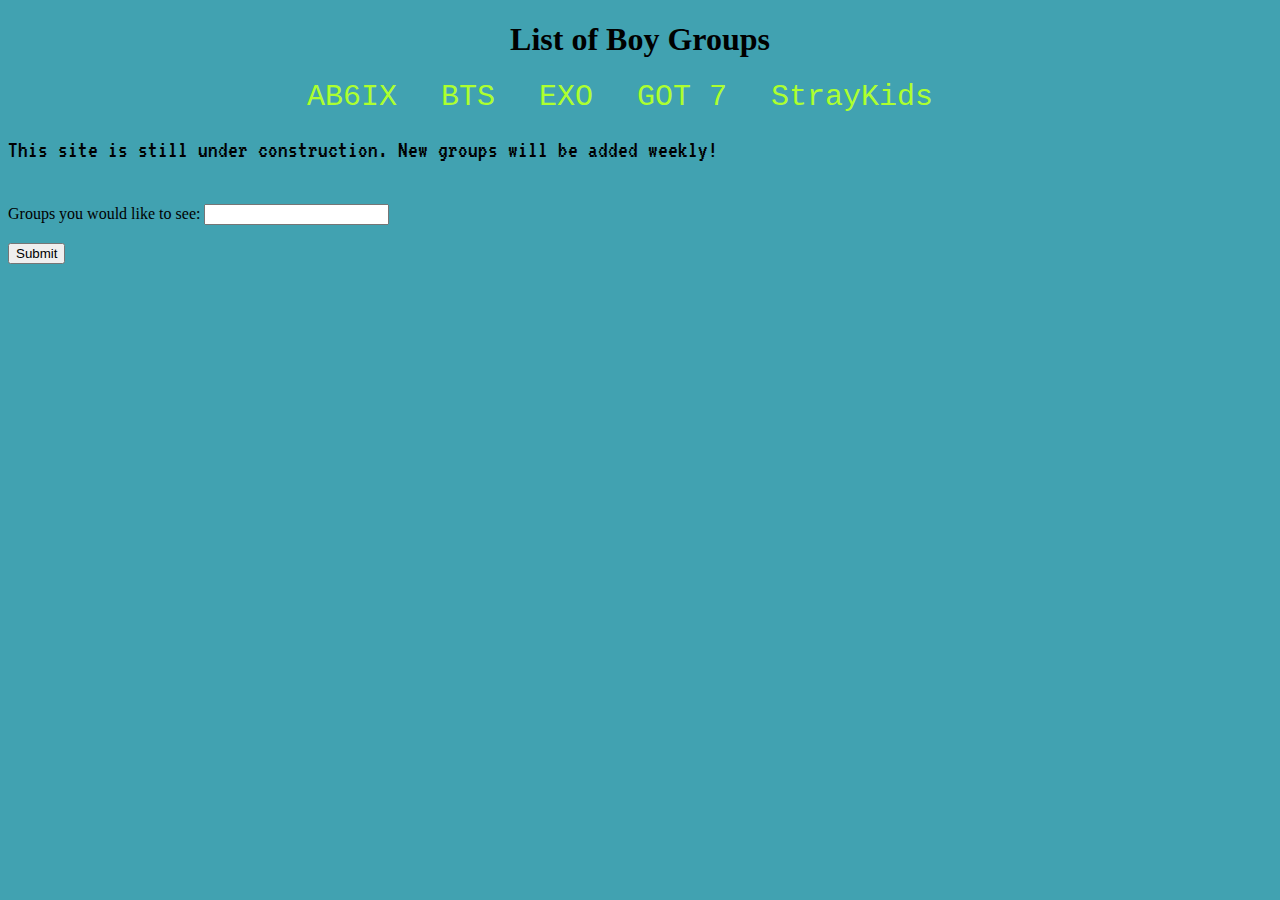
<file: boyg.html>
<!doctype html>
<html>
<head>
<meta charset="UTF-8">
<title>Boy Group List</title>
<link href="boygroup.css" type="text/css" rel="stylesheet">	
	<link href="https://fonts.googleapis.com/css2?family=VT323&display=swap" rel="stylesheet">
<style>
	p{font-family: 'VT323', monospace;}
	
	</style>
	</head>
<h1 style="text-align: center">List of Boy Groups</h1>
	<body style="background: #41A2B1">
	<nav>
		<ul>
	<li><a href="ab6.html">AB6IX</a></li>
			&nbsp; &nbsp;&nbsp;
	<li><a href="bangtan.html">BTS</a></li>
	&nbsp; &nbsp;&nbsp;
<li><a href="exo.html">EXO</a></li>
&nbsp; &nbsp;&nbsp;
<li><a href="got7.html">GOT 7</a></li>
	&nbsp; &nbsp;&nbsp;
<li><a href="skz.html">StrayKids</a></li>
&nbsp; &nbsp;&nbsp;

			<br>
		</ul></nav>
	
		<p style="font-size:150%;">This site is still under construction. New groups will be added weekly!</p>
		<br>
		<form action="">
		<label for="bgrs">Groups you would like to see:</label>
		<input type="text" id="boyg"> <br><br>
		<button type="submit">Submit
		</button>
		</form>
<br><br><br>
		
</body>
</html>
</file>
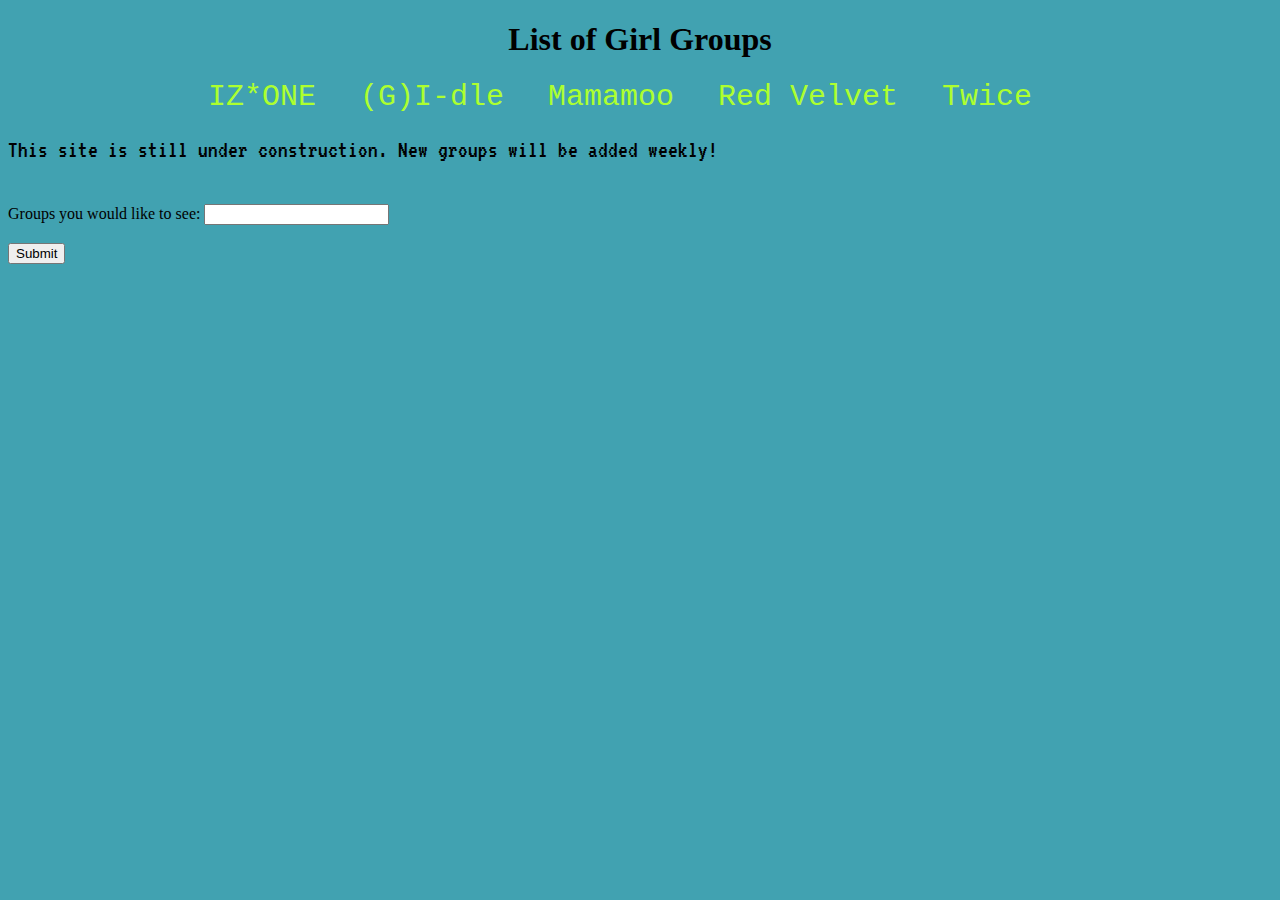
<file: girlg.html>
<!doctype html>
<html>
<head>
<meta charset="UTF-8">
<title>Boy Group List</title>
<link href="boygroup.css" type="text/css" rel="stylesheet">	
	<link href="https://fonts.googleapis.com/css2?family=VT323&display=swap" rel="stylesheet">
<style>
	p{font-family: 'VT323', monospace;}
	
	</style>
	</head>
<h1 style="text-align: center">List of Girl Groups</h1>
	<body style="background: #41A2B1">
	<nav>
		<ul>
			<li><a href="izone.html">IZ*ONE</a></li>
	
			&nbsp; &nbsp;&nbsp;
	<li><a href="G-idle.html">(G)I-dle</a></li>
	&nbsp; &nbsp;&nbsp;
			<li><a href="mamamoo.html">Mamamoo</a></li>
&nbsp; &nbsp;&nbsp;
<li><a href="rv.html">Red Velvet</a></li>
	&nbsp; &nbsp;&nbsp;
<li><a href="twice.html">Twice</a></li>
&nbsp; &nbsp;&nbsp;

			<br>
		</ul></nav>
	
		<p style="font-size:150%;">This site is still under construction. New groups will be added weekly!</p>
		<br>
		<form action="">
		<label for="bgrs">Groups you would like to see:</label>
		<input type="text" id="boyg"> <br><br>
		<button type="submit">Submit
		</button>
		</form>
<br><br><br>
		
</body>
</html>
</file>
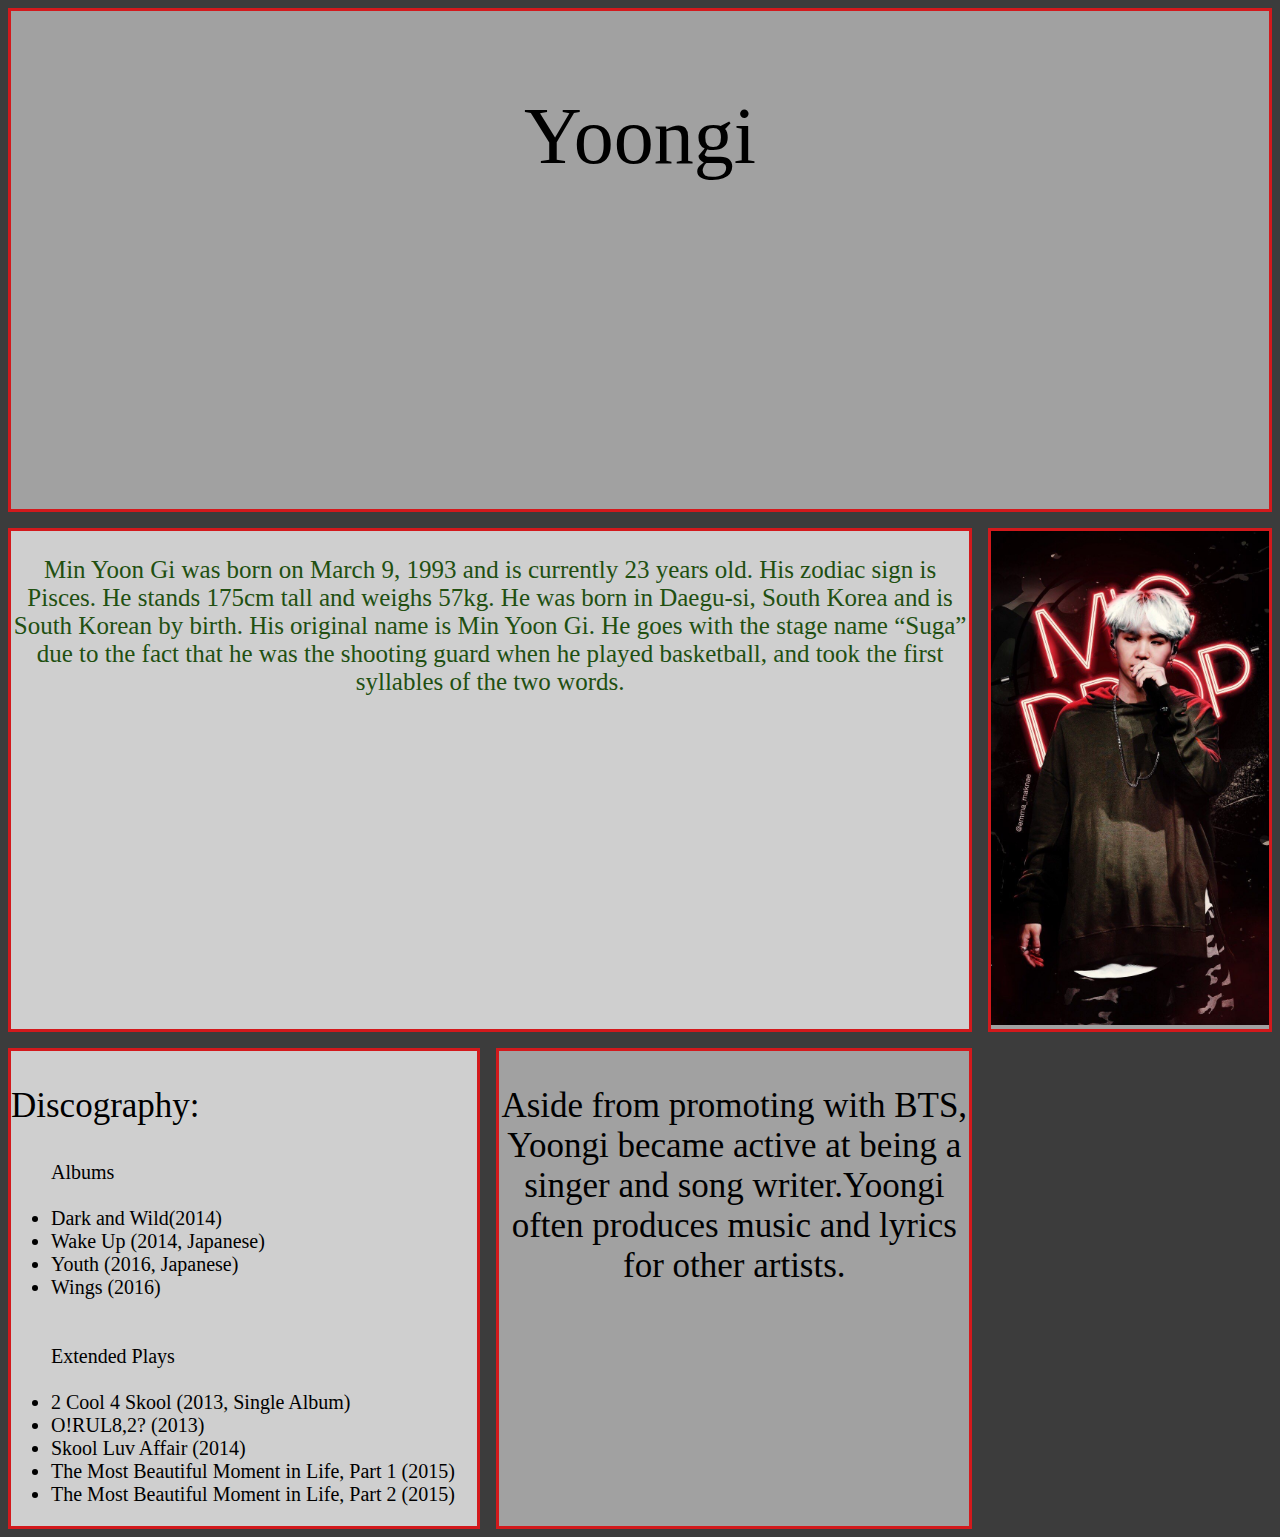
<file: yoongi.html>
<!doctype html>
<html>
<head>
<meta charset="UTF-8">
<title>CSS</title>
	<style>
		
		.grid{display:grid; 
			grid-template-rows: 2fr 2fr ;
			
			grid-gap:1em
		}
		
		
		
		.grid > div{
			background: #A1A1A1;
	
			border: #D3191C solid;
				}
		
		
		.grid > div:nth-child(even){
			background: #CFCFCF
		}
		
		.header{grid-column: 1/4; grid-row: 1;}
		
		.box1 {grid-column: 1/3}
		
		img {max-height: 100%;
		max-width: 100%}
	</style>
	
</head>
	
<body style="background: #3C3C3C">
	<div id="css-grid">
	<div class="grid">
	
	<div class="header"><p style=" text-align: center;font-size: 80px;" >Yoongi</p></div>
		
	<div class="box1"> <p style="color:rgba(33,79,17,1.00); text-align: center; font-size:25px;">Min Yoon Gi was born on March 9, 1993 and is currently 23 years old. His zodiac sign is Pisces. He stands 175cm tall and weighs 57kg.

He was born in Daegu-si, South Korea and is South Korean by birth. His original name is Min Yoon Gi.

He goes with the stage name “Suga” due to the fact that he was the shooting guard when he played basketball, and took the first syllables of the two words.</p></div>
		
<div> <img src=yoongi.jpg  alt="Yoongi MicDrop"> </div>
		<div> <p style="font-size:35px;">Discography: 
			<br>
			<ul style="font-size:20px;">
				Albums
				<br> <br>
			<li>Dark and Wild(2014)
<li>Wake Up (2014, Japanese)
<li>Youth (2016, Japanese)
<li>Wings (2016)
<br>
	<br>
	<br>
Extended Plays

	<br>
	<br>
<li>2 Cool 4 Skool (2013, Single Album)
<li>O!RUL8,2? (2013)
<li>Skool Luv Affair (2014)
<li>The Most Beautiful Moment in Life, Part 1 (2015)
				<li>The Most Beautiful Moment in Life, Part 2 (2015)</li></ul> </p></div>
		<div> <p style=" text-align: center; font-size:35px;">Aside from promoting with BTS, Yoongi became active at being a singer and song writer.Yoongi often produces music and lyrics for other artists. </p></div>
		
		
	</div>
	</div>
</body>
</html>
</file>
<file: boygroup.css>
@charset "UTF-8";
/* CSS Document */

nav{
	width:100%;
	text-align: center;
}

nav ul{
list-style: none;
	margin:0;
	padding:0;
	
}

nav li{
	display: inline;
}



nav a:link {
	font-size: 30px;
	font-family: Consolas, "Andale Mono", "Lucida Console", "Lucida Sans Typewriter", Monaco, "Courier New", "monospace";
	color: greenyellow;
	text-decoration: none;
	margin-right: 20px;
}

nav a:visited {
	
}

nav a:hover {
	color: rgba(108,108,108,1.00);
	
}

nav a:active {
	text-decoration: underline;
	
}
</file>
